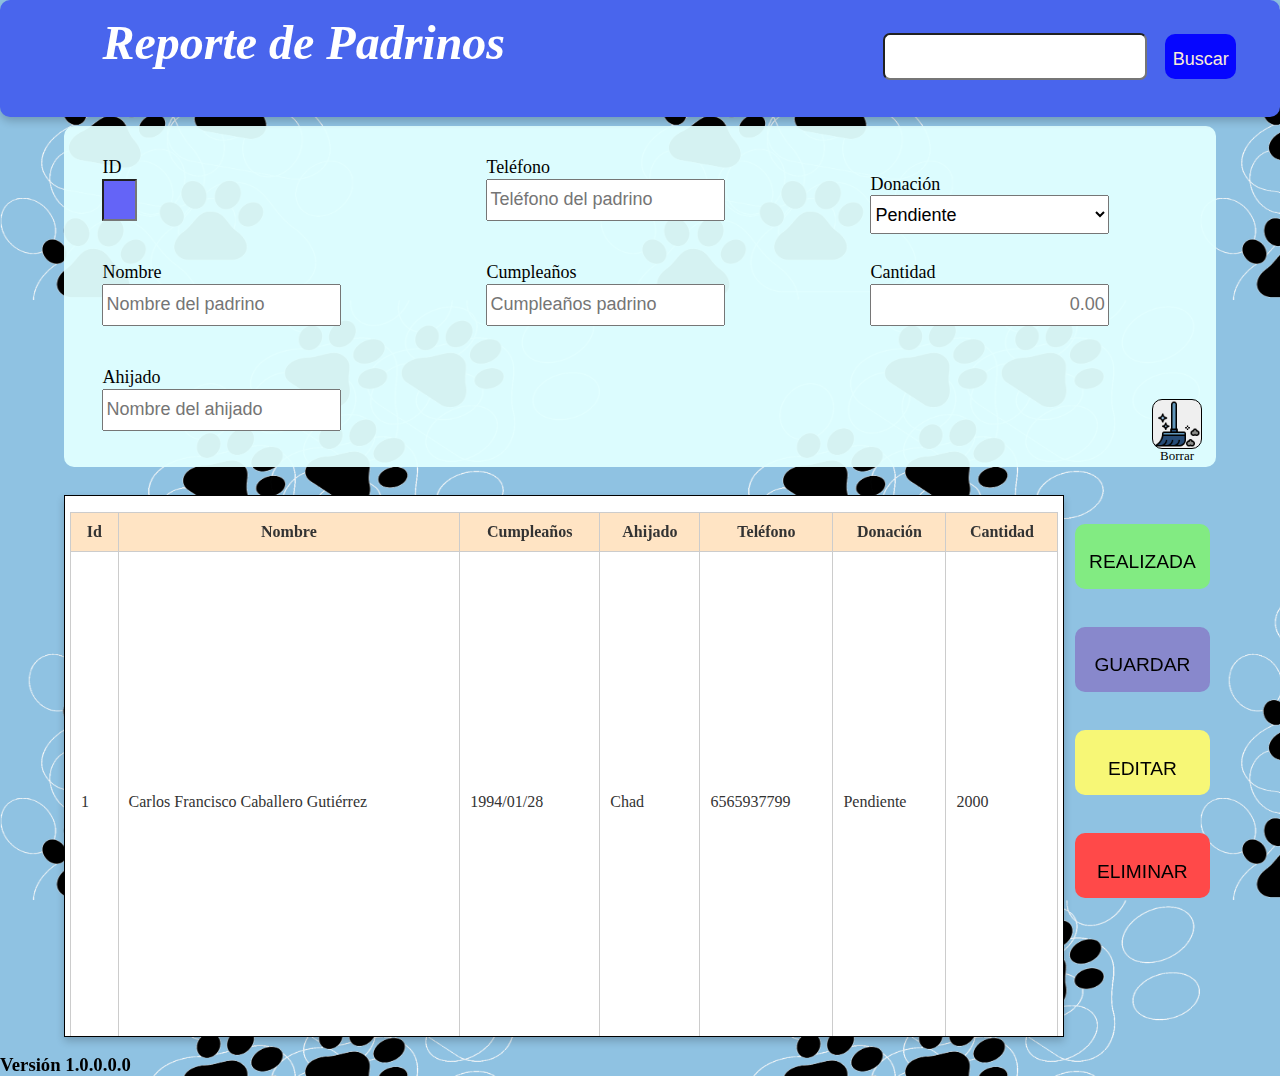
<file: index.html>
<!DOCTYPE html>
<html lang="es">
<head>
    <meta charset="UTF-8">
    <meta name="viewport" content="width=device-width, initial-scale=1.0">
    <link rel="icon" href="dogIcon3.png" type="image/png">
    <title>Reporte padrinos</title>
    <link rel="stylesheet" href="reportStyles.css">
</head>
<body class="reportColor">
<div class="tituloTabla">
<h1>Reporte de Padrinos</h1>
<div class="searchContainer">
  <input type="text" id="searchInput" placeholder="">
  <div class="btSearch">
    <button id="find" style="background-color: rgb(6, 6, 255); color: antiquewhite;">Buscar</button>
  </div>
</div>
</div>
<form class="formContainer">
  <div class="idField">
   <label for="idNumber">ID</label>
   <input type="text" id="idNumber">
  </div>
  <div class="nameField">
   <label for="name">Nombre</label>
   <input type="text" id="name" placeholder="Nombre del padrino">
  </div>
  <div class="gcField">
   <label for="gchild">Ahijado</label>
   <input type="text" id="gchild" placeholder="Nombre del ahijado">
  </div>
  <div class="phoneField">
    <label for="phone">Teléfono</label>
    <input type="text" id="phone" placeholder="Teléfono del padrino">
   </div>
   <div class="birthField">
    <label for="birth">Cumpleaños</label>
    <input type="text" id="birth" placeholder="Cumpleaños padrino">
   </div>
   <div class="montoField">
    <label for="monto">Cantidad</label>
    <input style="text-align: right;" type="text" id="monto" placeholder="0.00">
   </div>
   <div class="cbDonateField">
    <label for="cbDonate">Donación</label>
    <select id="cbDonate">
        <option value="Pendiente">Pendiente</option>
        <option value="Realizada">Realizada</option>
    </select>
 </div> 
</form>
<div class="brushKit">
  <button id="btErase" class="btn-con-imagen"></button>
  <label style="font-size: small; text-align: center; position: absolute; bottom: -7%; right: 16%;">Borrar</label>
</div>
<div class="reportContainer">
<div class="reportTable">
 <table id="reportTb" border="1">
  <thead>
    <tr>
       <th>Id</th> 
       <th>Nombre</th>  
       <th>Cumpleaños</th>
       <th>Ahijado</th>
       <th>Teléfono</th>
       <th>Donación</th>
       <th>Cantidad</th> 
     </tr>    
  </thead>  
  <tbody>
    <tr>
      <td>1</td>
      <td>Carlos Francisco Caballero Gutiérrez</td>
      <td>1994/01/28</td>
      <td>Chad</td>
      <td>6565937799</td>
      <td>Pendiente</td>
      <td>2000</td>
    </tr>
  </tbody>  
 </table>
</div>
</div>
<div class="buttonsSet">
<button id= "btDone" style="background-color: rgb(130, 235, 130); font-size: larger; color:black;">REALIZADA</button>
<button id= "btSave" style="background-color: rgb(136, 136, 204); font-size: larger; color:black;">GUARDAR</button>
<button id="btEdit" style="background-color:rgb(247, 247, 118); font-size: larger; color:black;">EDITAR</button>
<button id="btDel" onclick="deletePadrino(this)" style="background-color: rgb(255, 73, 73); font-size: larger; color:black;">ELIMINAR</button>
</div>
<div class="footer">
<h3>Versión 1.0.0.0.0</h3>
</div>
<script src="script.js"></script>
</body>
</html>
</file>
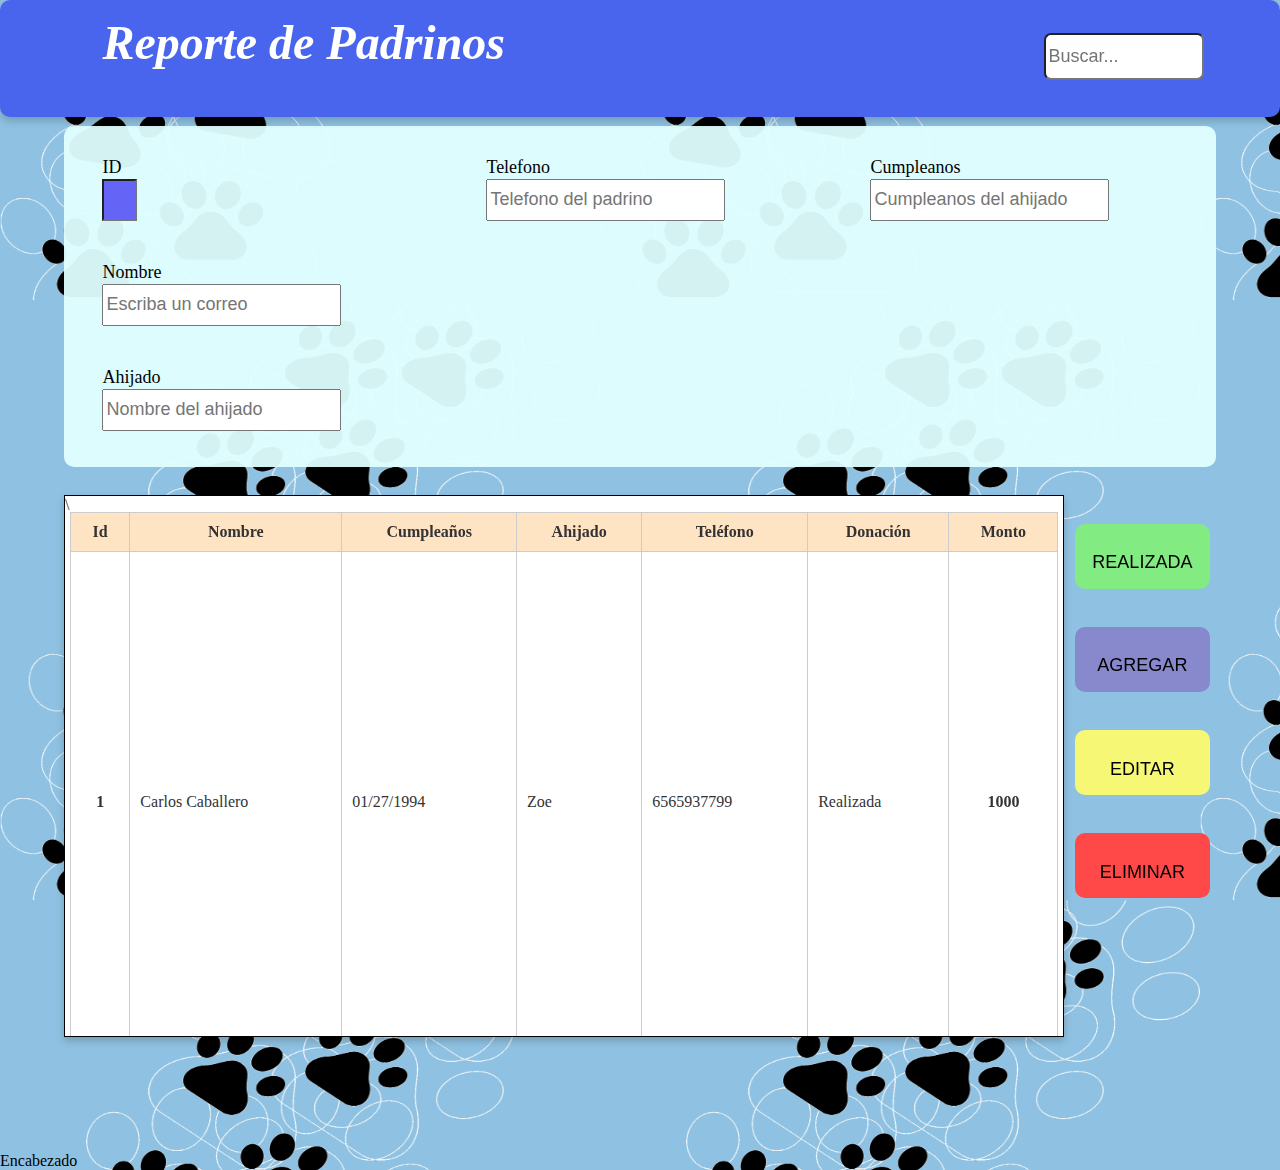
<file: index.html.html>
<!DOCTYPE html>
<html lang="es">
<head>
    <meta charset="UTF-8">
    <meta name="viewport" content="width=device-width, initial-scale=1.0">
    <title>Reporte padrinos</title>
    <link rel="stylesheet" href="reportStyles.css">
</head>
<body class="reportColor">
<div class="tituloTabla">
<h1>Reporte de Padrinos</h1>
<input type="text" id="searchInput" placeholder="Buscar..." oninput="filterResults()">
</div>
<div class="formContainer">
  <div class="idField">
   <label for="idNumber">ID </label>
   <input type="text" id="idNumber">
  </div>
  <div class="nameField">
   <label for="name">Nombre </label>
   <input type="text" id="name" placeholder="Escriba un correo">
  </div>
  <div class="gcField">
   <label for="gc">Ahijado </label>
   <input type="text" id="gc" placeholder="Nombre del ahijado">
  </div>
  <div class="phoneField">
    <label for="phone">Telefono </label>
    <input type="text" id="phone" placeholder="Telefono del padrino">
   </div>
   <div class="bdField">
    <label for="bd">Cumpleanos </label>
    <input type="text" id="bd" placeholder="Cumpleanos del ahijado">
   </div>
</div>
<div class="reportContainer">
<div class="reportTable">
 <table border="1">
  <thead>
    <tr>
       <th>Id</th> 
       <th>Nombre</th>  
       <th>Cumpleaños</th>
       <th>Ahijado</th>
       <th>Teléfono</th>
       <th>Donación</th>
       <th>Monto</th> 
     </tr>    
  </thead>  
  <tbody>
    <tr>
      <th>1</th> 
      <td>Carlos Caballero</td>
      <td>01/27/1994</td>
      <td>Zoe</td>
      <td>6565937799</td>
      <td>Realizada</td>\
      <th>1000</th> 
    </tr>
  </tbody>  
 </table>
</div>
</div>
<div class="buttonsSet">
<button style="background-color: rgb(130, 235, 130);">REALIZADA</button>
<button style="background-color: rgb(136, 136, 204);">AGREGAR</button>
<button style="background-color:rgb(247, 247, 118)">EDITAR</button>
<button style="background-color: rgb(255, 73, 73);">ELIMINAR</button>
</div>
<footer>Encabezado</footer>
<script src="script.js"></script>
</body>
</html>
</file>
<file: reportStyles.css>
.reportColor {
    background-color:rgb(143, 194, 226);
    background-image: url('patronHuellitas.png');
    background-position: left;
    background-size: 600px 600px;
    margin: 0;
}
.reportContainer {
    background-color: rgb(255, 255, 255); /* Fondo blanco con transparencia */
    color: #333;
    padding: 0;
    margin: 0;
    box-shadow: 0 4px 8px rgba(0, 0, 0, 0.2);
    position: absolute;
    left:5%; 
    top:55%;
    height: 90%;
    width: 78%;
    max-height: 60%;
    overflow-y: auto; 
    border: 1px solid #000000;
}
table {
    position:absolute;
    width: 99%;
    right:0.5%;
    top:3%;
    border-collapse: collapse;
    height: 100%;
}
thead {
    position:sticky; 
    background-color: bisque;
    top: 0; 
    z-index: 2;
    border: 1px solid #ccc;
    padding: 10px;
}
th {
    position: sticky;
    top: 0; 
    z-index: 1;
    border: 1px solid #ccc;
    padding: 10px;
}
td {
    text-align: start;
    border: 1px solid #ccc;
    padding: 10px;
}
.tituloTabla {
    display: grid;
    grid-template-columns: 1fr, 1fr;
    background-color: rgb(73, 101, 237);
    width: 100%;
    height:13%; 
    position: fixed;
    border-top-left-radius: 10px;
    border-top-right-radius: 10px;
    border-bottom-left-radius: 10px;
    border-bottom-right-radius: 10px;
    opacity: 100%;
    box-shadow: 0 4px 8px rgba(0, 0, 0, 0.2);
    z-index: 3;
    font-size: 150%;
}
#searchInput {
    grid-column: 2;
    position: relative;
    border-radius: 7px;
    left: 59%;
    top: 28%;
    width: 20%;
}
h1 {
  display:flex;
  font-style: oblique;
  justify-content: start;
  position: absolute;
  left:8%;
  top: -15%; 
  font-size: 200%;
  padding: 0px;
  bottom: 20px;
  margin-bottom: 1%;
  color: white;
}
.buttonsSet {
    position: absolute;
    top:55%;
    left: 84%;
    height: 18%;
    width: 15%;
}
button {
    display:flex;
    justify-content: center;
    width: 70%;
    height: 40%;
    margin: 15%;
    margin-bottom: 20%;
    margin-left: 0;
    padding: 0;
    padding-bottom: 8%;
    border-radius: 10px;
    top: 90%;
    right: 50%;
    display: flex;
    align-items: end;
    font-size: large;
    cursor: pointer;
    border: none; 
}
footer {
    position: absolute;
    bottom: -30%;
}
.formContainer {
    position: absolute;
    background-color: hsl(180, 100%, 94%, 95%);
    border-top-left-radius: 10px;
    border-top-right-radius: 10px;
    border-bottom-left-radius: 10px;
    border-bottom-right-radius: 10px;
    display: grid;
    grid-template-columns: repeat(3, 1fr);
    width: 90%; /* Ajusta el ancho para que esté más centrado */
    height: 35%;
    backdrop-filter: 34%;
    top: 14%;
    font-size: x-large;
    left: 5%; /* Mueve todo hacia el centro */
    padding-top: 2%;
}
label {
    margin-left: 10%; /* Añadir espacio a la izquierda para centrar los labels */
    font-size: large;
}
input {
    width: 60%; /* Aumenta el tamaño de los inputs */
    height: 35%;
    display: flex;
    align-items: center;
    margin-left: 10%; /* Centra los inputs dentro de su contenedor */
    font-size:large;
}
.idField {
    grid-column: 1;
    grid-row: 1;
}
#idNumber {
    width: 7%;
    text-align: center;
    background-color: rgb(100, 100, 247);
    color: white;
    font-weight: bold;
}
.nameField {
    grid-column: 1;
    grid-row: 2;
}
.gcField {
    grid-column: 1;
    grid-row: 3;
}
.phoneField { 
    grid-column: 2;
    grid-row: 1;
}
.montoField { 
    grid-column: 3;
    grid-row: 2;
}

/*
.cbDonateField {
    display:flex;
    align-items: center;
    grid-column: 3;
    grid-row: 1;
    width: 80%;
    height: 40%;
}
*/



/*
select {
    display:flex;
    align-items: center;
    grid-column: 3;
    grid-row: 1;
    width: 80%;
    height: 115%;
    color: black;
    font-size: large;
}

*/

.btSearch {
    position: absolute;
    z-index: 3;
    top: 16%;
    right: 1%;
    width: 8%;
    height: 95%;
    color: rgb(90, 90, 161);
}
tr.seleccionada {
    background-color: lightblue;
}

.footer {
    position: absolute;
    top: 115%;
    height: 3%;
}
.brushKit {
    position: absolute;
    left: 90%;
    bottom: 49%;
}
.btn-con-imagen {
    width: 50px;                   /* Ancho del botón */
    height: 50px;                  /* Alto del botón */
    background-image: url('brushKit.png'); /* Imagen como fondo */
    background-size: cover;        /* Ajusta el tamaño de la imagen */
    background-position: center;   /* Centra la imagen */
    background-repeat: no-repeat;  /* Evita que se repita */
    border: 1px solid;                 /* Sin borde */
    cursor: pointer;               /* Cambia el cursor al pasar */
}
.cbDonateField {
    grid-column: 3;
    grid-row: 1;
    display: flex;
    flex-direction: column;
    justify-content: center;
    align-items: start;
    margin-left: 10%;  /* Igual que otros campos */
    font-size: large;
}

.cbDonateField label {
    font-size: large;
    margin: 0; /* Espaciado entre el label y el select */
}

.cbDonateField select {
    width: 69%;  /* Igual que los inputs */
    height: 37%;
    font-size: large;
}
</file>
